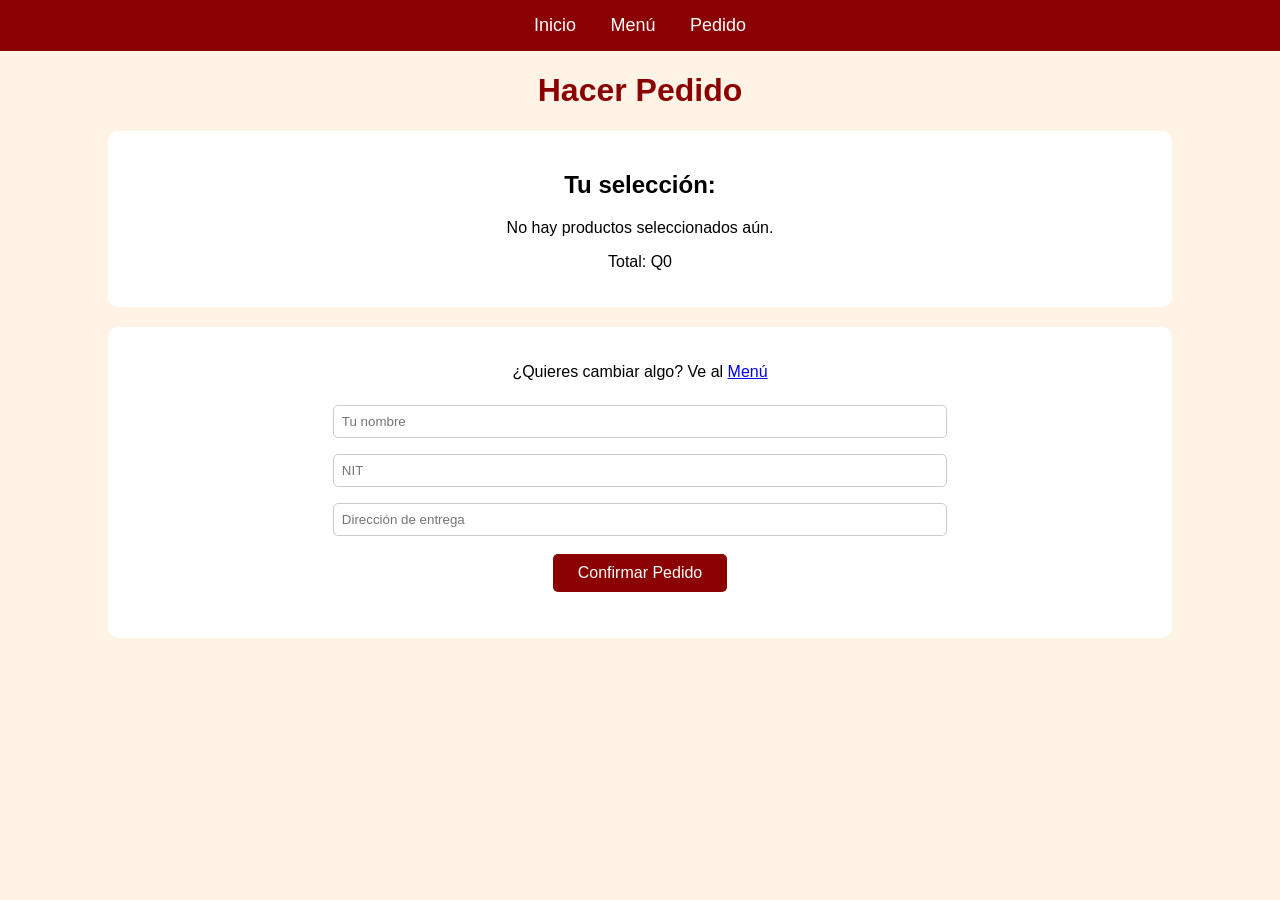
<file: pedido.html>
<html>
<html lang="es">
<head>
  <meta charset="UTF-8">
  <meta name="viewport" content="width=device-width, initial-scale=1">
  <title>Pedido - La Bella Pizza</title>
  <link rel="stylesheet" href="estilos.css">
</head>
<body>

  <nav>
    <a href="index.html">Inicio</a>
    <a href="menu.html">Menú</a>
    <a href="pedido.html">Pedido</a>
  </nav>

  <h1>Hacer Pedido</h1>

  <div class="info">
    <h2>Tu selección:</h2>
    <p id="listaProductos">No hay productos seleccionados aún.</p>
    <p id="totalPedido"></p>
  </div>

  <div class="info">
    <p>¿Quieres cambiar algo? Ve al <a href="menu.html">Menú</a></p>
    <input id="nombre" placeholder="Tu nombre" type="text"><br>
    <input id="nit" placeholder="NIT" type="text"><br>
    <input id="direccion" placeholder="Dirección de entrega" type="text"><br>
    <button onclick="pedir()">Confirmar Pedido</button>
    <p id="mensaje"></p>
  </div>

  <script src="script.js"></script>
</body>
</html>
</file>
<file: estilos.css>
body {
  font-family: Arial, sans-serif;
  margin: 0;
  background: #fff3e6;
  text-align: center;
}

nav {
  background: #8B0000;
  padding: 15px;
}

nav a {
  color: white;
  font-size: 18px;
  margin: 0 15px;
  text-decoration: none;
}

nav a:hover {
  text-decoration: underline;
}

h1 {
  color: #8B0000;
}

.hero {
  width: 100%;
  height: 420px;
  object-fit: cover;
}

.info {
  background: white;
  width: 80%;
  margin: 20px auto;
  padding: 20px;
  border-radius: 10px;
}

.info input {
  padding: 8px;
  margin: 8px;
  width: 60%;
  border: 1px solid #ccc;
  border-radius: 5px;
}

.menu {
  display: flex;
  flex-wrap: wrap;
  justify-content: center;
  gap: 20px;
  padding: 20px;
}

.card {
  background: white;
  padding: 15px;
  border-radius: 10px;
  box-shadow: 0 0 8px gray;
  width: 240px;
}

.card img {
  width: 240px;
  height: 170px;
  object-fit: cover;
  border-radius: 10px;
}

.cantidad {
  width: 60px;
  text-align: center;
  padding: 5px;
}

button {
  background: #8B0000;
  color: white;
  padding: 10px 25px;
  border: none;
  border-radius: 5px;
  font-size: 16px;
  margin: 10px;
  cursor: pointer;
}

button:hover {
  background: #a00000;
}

#resultado {
  font-size: 22px;
  font-weight: bold;
  color: #8B0000;
}

#mensaje {
  font-size: 16px;
  color: #333;
  line-height: 1.8;
}
</file>
